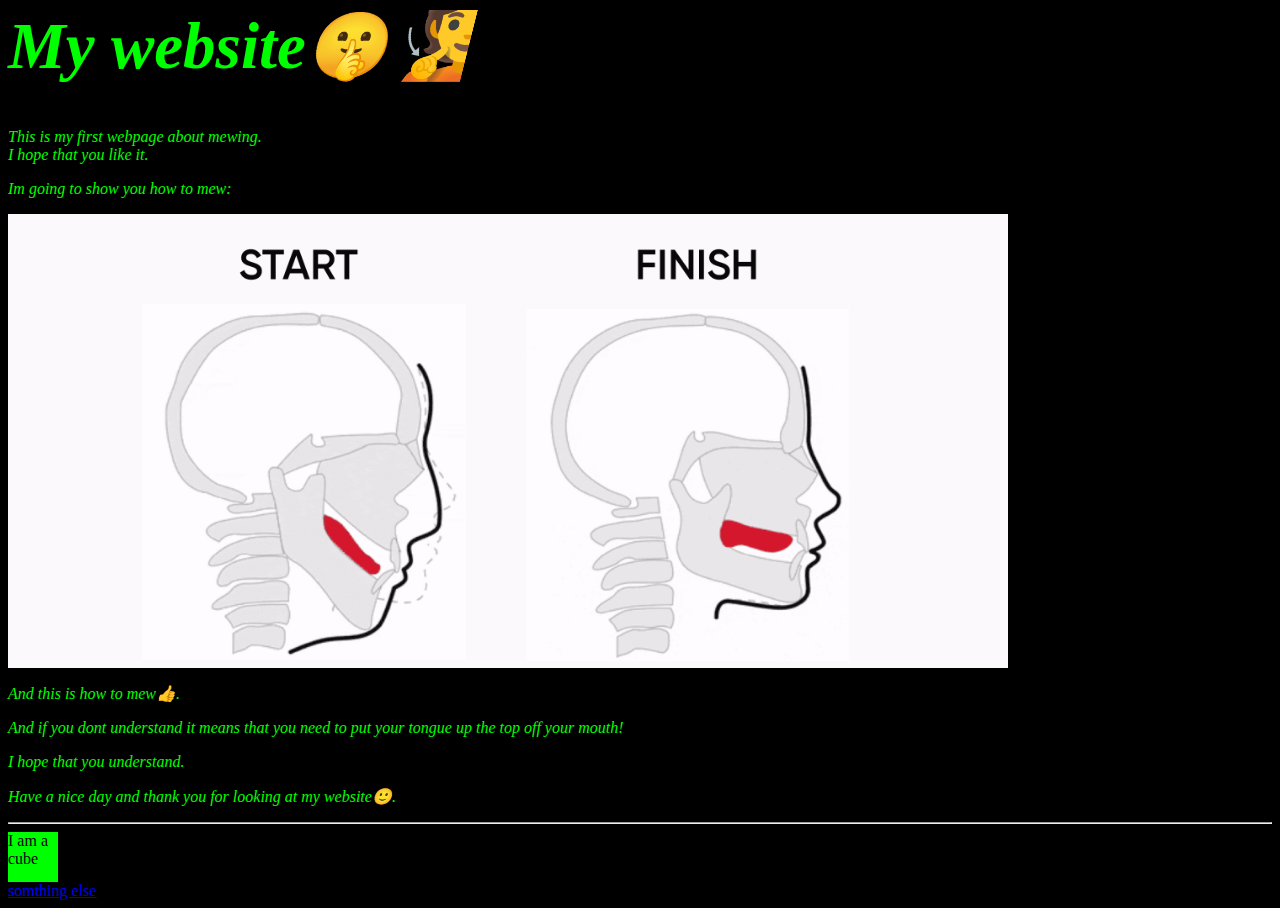
<file: index.html>
<html>
         <head>
                  <title>Mewing for starters!!</title>
                  <link rel="stylesheet" href="./style.css">
        </head>
  
        <body>
            <h1>My website🤫🧏</h1>
            <p>This is my first webpage about mewing. <br /> I hope that you like it.</p>
            <p>Im going to show you how to mew:</p>
            <img src="image.bmp" width="1000px"/>
            <p>And this is how to mew👍.</p>
            <p>And if you dont understand it means that you need to put your tongue up the top off your mouth!</p>
            <p>I hope that you understand.</p>
            <p>Have a nice day and thank you for looking at my website🙂.</p>
            <hr>
            <div>I am a cube</div>
            <a href="./a.html">somthing else</a>
            
        </body>

</html>
</file>
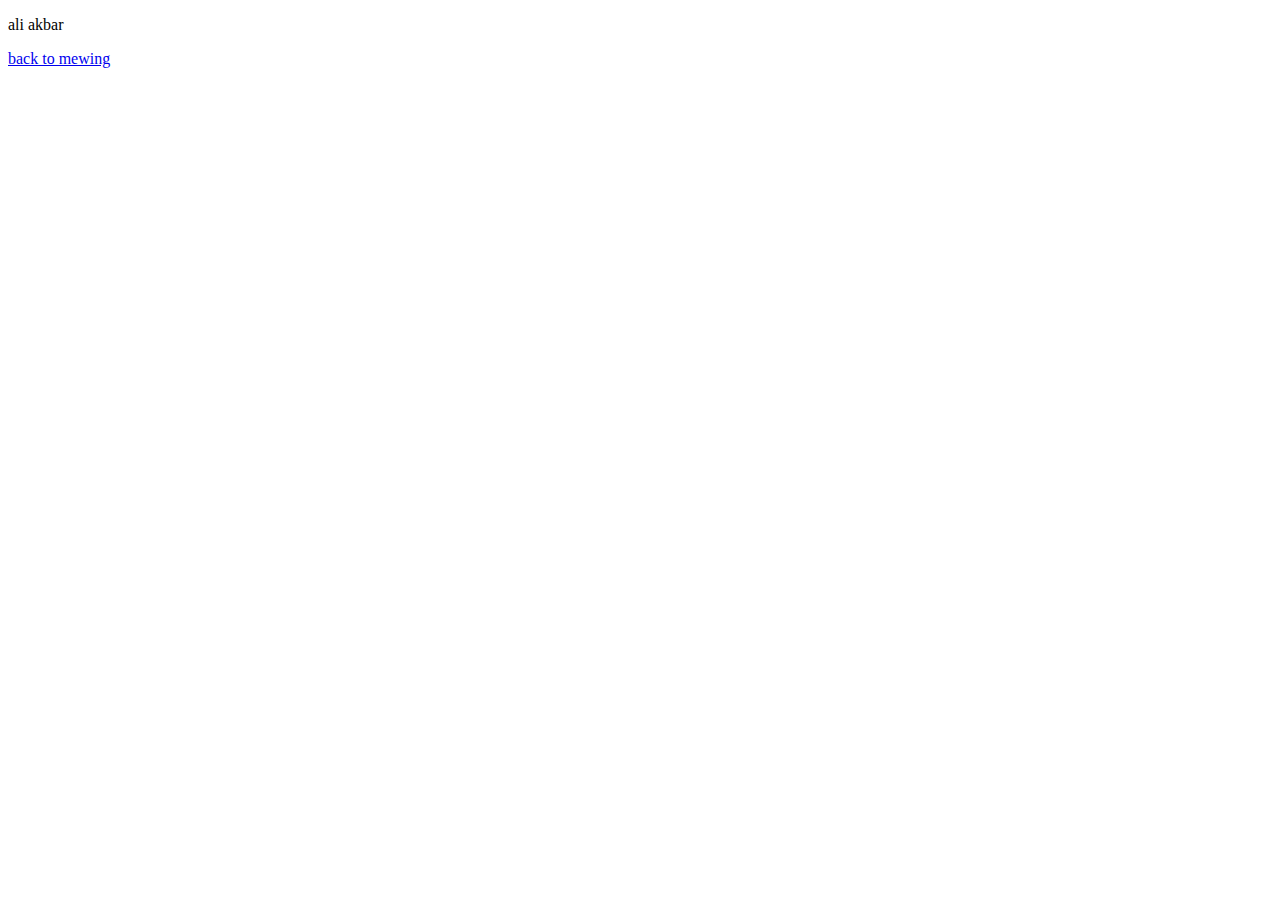
<file: a.html>
<!DOCTYPE html>
<html lang="en">
<head>
    <meta charset="UTF-8">
    <meta name="viewport" content="width=device-width, initial-scale=1.0">
    <title>Document</title>
</head>
<body>
    <p>ali akbar</p>
    <a href="./index.html">back to mewing</a>
</body>
</html>
</file>
<file: style.css>
body {
    background-color: black;
}
p {
    color: rgb(0, 255, 0);
    font-style: italic;
}
h1  {
    color: rgb(0, 255, 0);
    font-size: 65px;
    font-style: italic;
}
div {
    width: 50px;
    height: 50px;
    background-color: rgb(0, 255, 0);
}
</file>
